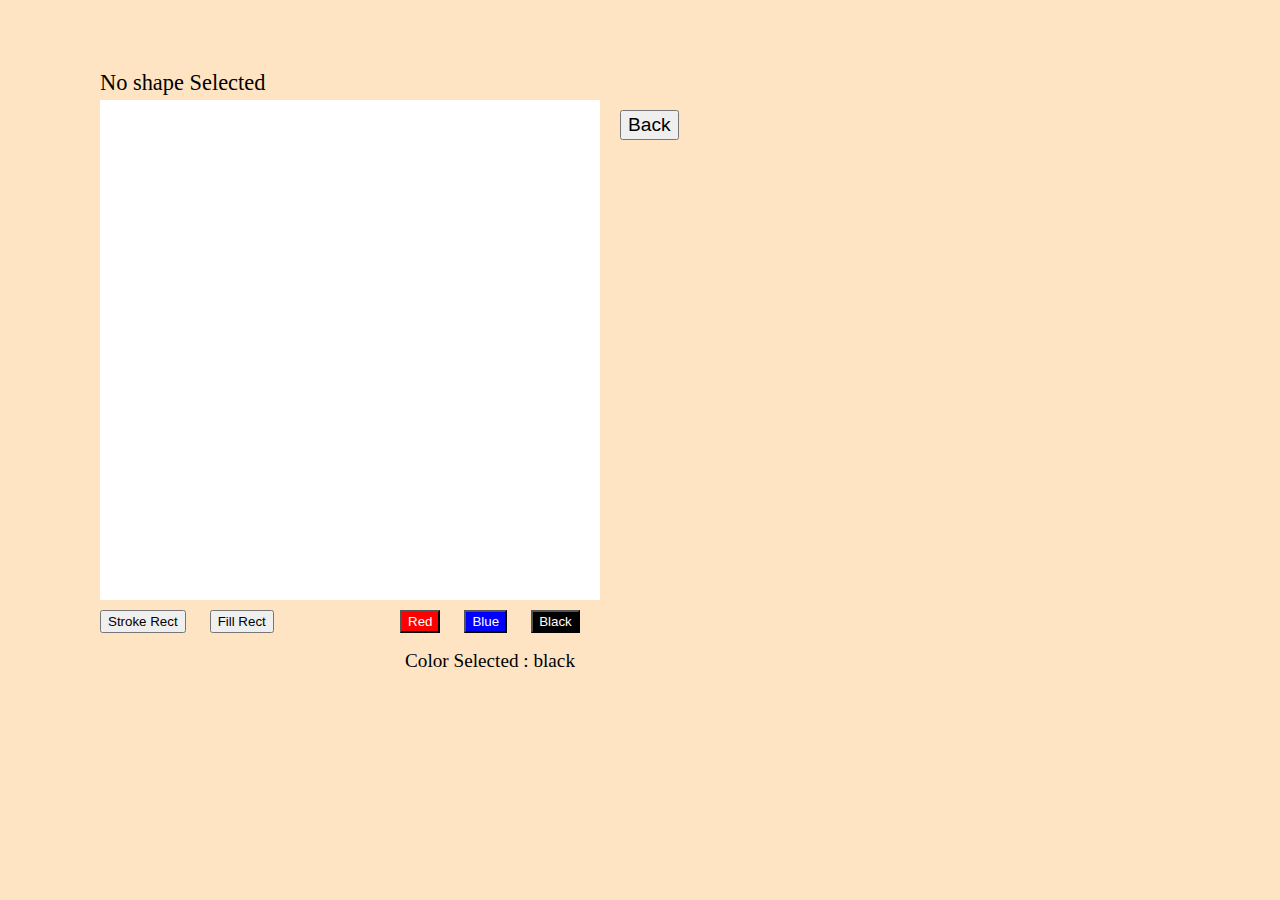
<file: Lancelot.html>
<!DOCTYPE html>
<html lang="en">
<head>
    <meta charset="UTF-8">
    <meta http-equiv="X-UA-Compatible" content="IE=edge">
    <meta name="viewport" content="width=device-width, initial-scale=1.0">
    <title>Document</title>

    <style>
        *{
            margin: 0;
            padding: 0;
        }

        body{
            width: 100vw;
            height: 100vh;
            background-color: bisque;
        }

        canvas{
            top: 100px;
            left: 100px;
            position: absolute;
            background-color: white;
        }

        div{
            position: absolute;
            top: 610px;
            left: 80px;
        }

        section{
            position: absolute;
            top: 610px;
            left: 380px; 
        }

        #redBtn{
            background-color: red;
            color: white;
        }
        #blueBtn{
            background-color: blue;
            color: white;
        }
        #blackBtn{
            background-color: black;
            color: white;
        }

        input{
            margin-left: 20px;
            padding: 2px 6px;
        }

        span{
            font-size: 1.4em;
            top: 70px;
            left: 100px;
            position: absolute;
            user-select : none;
        }
        spanB{
            font-size: 1.2em;
            top: 650px;
            left: 405px;
            position: absolute;
            user-select : none; 
        }

        #lastShapeBtn{
            font-size: 1.2em;
            top: 110px;
            left: 600px;
            position: absolute;
        }

    </style>
</head>
<body>

    <span>No shape Selected</span>

    <canvas width="500px" height="500px">

    </canvas>

    <spanB>Color Selected : black</spanB>

    <div>
        <input type="button" value="Stroke Rect" id="strokeRectShapeBtn">
        <input type="button" value="Fill Rect" id="filleRectShapeBtn">
    </div>

    <section>
        <input type="button" value="Red" id="redBtn">
        <input type="button" value="Blue" id="blueBtn">
        <input type="button" value="Black" id="blackBtn">
    </section>

    <backBtnDiv>
        <input type="button" value="Back" id="lastShapeBtn">
    </backBtnDiv>


    <script src="Lancelot.js"></script>

</body>
</html>
</file>
